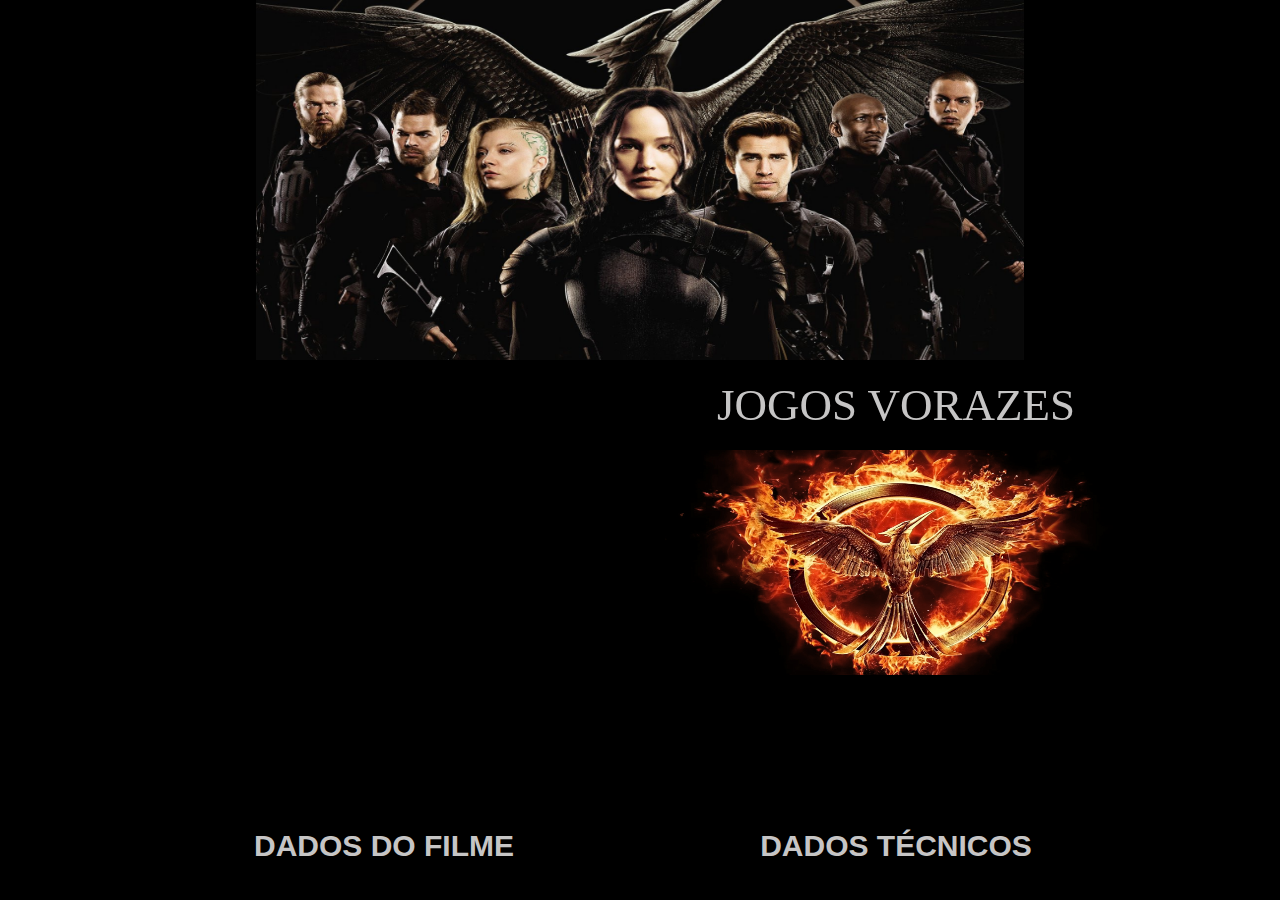
<file: index.html>
<!DOCTYPE html>
<html>
  <head>
    <meta charset="utf-8">
    <meta name="viewport" content="width=device-width, initial-scale=1">
    <title>Jogos Vorazes</title>
    <link rel="stylesheet" href="style.css">
    <script type="text/jscript" href="script.js"></script>
    <script src="https://ajax.googleapis.com/ajax/libs/jquery/3.2.1/jquery.min.js"></script>
  </head>
  
  <body>

    <div id="img_head"><img src="img_head.jpg"/></div>
    
    <div id="video"><iframe id="video_" width="560" height="315" src="https://www.youtube.com/embed/zhW-KWCw92c?rel=0" frameborder="0" allowfullscreen></iframe></div>

    <div id="title"><p id="titulo">JOGOS VORAZES</p></div>

    <div id="img_title"><img id="Imagem_2" src="img2.jpeg"/></div>
    
    <div id="menu">
      <div class="texto" id="a1"><a href="https://www.papodecinema.com.br/especiais/saga-jogos-vorazes/">DADOS DO FILME</a></div>
      <div  class="texto"id="a2"><a href="index-2.html">DADOS TÉCNICOS</a></div>
    </div>
    
  </body>
  
</html>
</file>
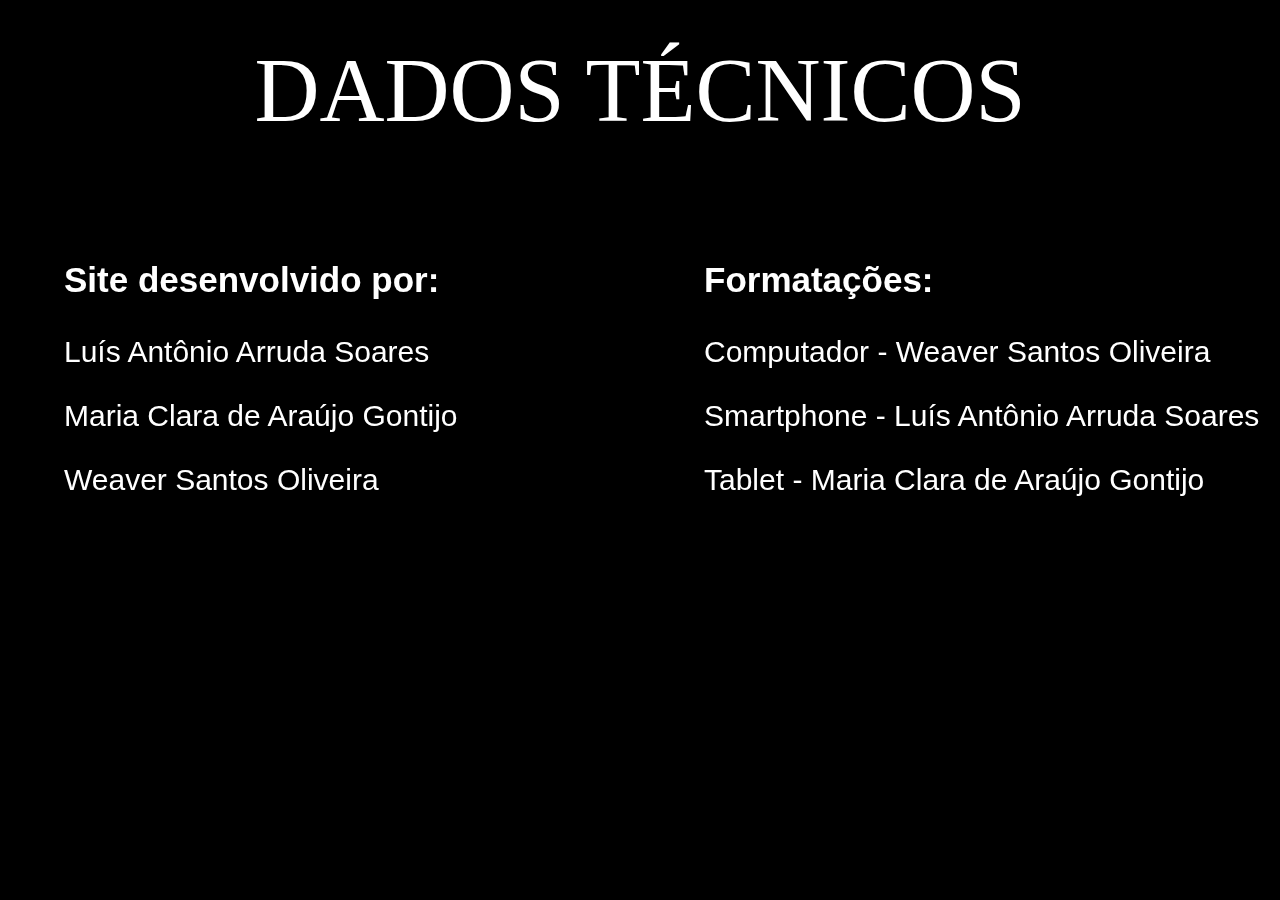
<file: index-2.html>
<!DOCTYPE html>
<html>
  <head>
    <meta charset="utf-8">
    <meta name="viewport" content="width=device-width, initial-scale=1">
    <title>Made with Thimble</title>
    <link rel="stylesheet" href="style.css">
  </head>
  
  <body id="body_dados">
    <div id="head_dados"><p>DADOS TÉCNICOS</p></div>
    <div id="box1">
      <p id="titled">Site desenvolvido por:</p>
      <p id="textd">Luís Antônio Arruda Soares</p>
      <p id="textd">Maria Clara de Araújo Gontijo</p>
      <p id="textd">Weaver Santos Oliveira</p>
    </div>
    <div id="box2">
      <p id="titled">Formatações:</p>
      <p id="textd">Computador - Weaver Santos Oliveira</p>
      <p id="textd">Smartphone - Luís Antônio Arruda Soares</p>
      <p id="textd">Tablet - Maria Clara de Araújo Gontijo</p>
    </div>
    
  </body>
</html>
</file>
<file: style.css>
/*SmartPhone */
@media screen and ( max-width: 360px ) and (max-height: 640px){ 
  
  #body_dados{
    background-color: black;
  }

  #head_dados{
    position: fixed;
    top: 5%;
    left: 0%;
    width: 100%;
    height: 10%;
    display: flex;
    justify-content: center;
    align-items: center;
    font-family: fantasy;
    font-size: 30px;
    color: white;
  }
  #box1{
    position: fixed;
    top: 15%;
    left: 5%;
    width: auto;
    height: 30%;
    color: white;
  }

  #box2{
    position: fixed;
    top: 55%;
    left: 5%;
    width: auto;
    height: 30%;
    color: white;
  }

  #titled{
    font-family: arial;
    font-size: 25px;
    font-weight: bold;
  }

  #textd{
    font-family: arial;
    font-size: 16px;
  }
  
  #img_title{
    position: absolute;
    width: 50%;
    left:55%;
    top: 48%;
  }
  #menu{
    position: absolute;
    width: 90%;
    left: 5%;
    top: 85%;
    height: 5%;
  }
  .texto{
    font-family: Arial;
    color: rgb(198, 197, 197);
  }
  #a1{
    position: absolute;
    width: 50%;
    left: 5%;
    font-family: arial;
    font-size: 12px;
    color: rgb(198, 197, 197);
    font-weight: bold;
  }
  #a2{
    position: absolute;
    width: 40%;
    left: 60%;
    font-family: arial;
    font-size: 12px;
    color: rgb(198, 197, 197);
    font-weight: bold;
  }
  .imagens{
    position: relative;
    width: 100%;
    height: 100%;
  }
  
  #video{
    position: fixed;
    top: 42%;
    left: 5%;
    width: 50%;

    font-family: fantasy;
  }

  #video_{
    width: 100%;
    height: 100%;
  }
  
  body{
    background-color: black;

  }
  a{
    text-align: center;
    color: rgb(198, 197, 197);
    text-decoration: none;

  }

  p{
    font-family: fantasy;
    color: white;
  }
  #img_head{
    width: 100%;
    height: 20%;
  }
  img{
    width: 100%;
    height: 100%;
  }

  #title{
    position: absolute;
    left: 50%;
    width: 50%;

    text-align: center;
  }
  .titulo{
    font-family: fantasy;
    color: rgba(249, 49, 0, 0.85);
  }
  
}

/* Tablet */
@media screen and ( min-width: 360px ) and (min-height: 640px) and (max-width: 768px) and (max-height: 1024px){

  body{
    background-color: black;
    color: white;
  }

  #img_head{
    position: fixed;
    top: 0%;
    left: 0%;
    width: 100%;
    height: 40%;
  }

  #title{
    position: fixed;
    top: 41%;
    left: 60%;
    width: 40%;
    height: 8%;
    display: flex;
    justify-content: center;
    align-items: center;
    font-family: fantasy;
    font-size: 45px;
    color: rgb(198, 197, 197);
  }

  #img_title{
    position: fixed;
    top: 50%;
    left: 60%;
    width: 40%;
    height: 25%;
  }

  #menu{
    position: absolute;
    top: 80%;
    left: 0%;
    width: 100%;
    height: 8%;
  }

  #a1{
    position: absolute;
    top: 0%;
    left: 0%;
    width: 50%;
    height: 100%; 
    display: flex;
    justify-content: center;
    align-items: center;
    font-family: arial;
    font-size: 30px;
    color: rgb(198, 197, 197);
    font-weight: bold;
  }

  #a2{
    position: absolute;
    top: 0%;
    left: 50%;
    width: 50%;
    height: 100%; 
    display: flex;
    justify-content: center;
    align-items: center;
    font-family: arial;
    font-size: 30px;
    color: rgb(198, 197, 197);
    font-weight: bold;
  }

  #video{
    position: fixed;
    top: 41%;
    left: 1%;
    width: 58%;
    height: 34%;
    display: flex;
    justify-content: center;
    align-items: center;
    font-family: fantasy;
  }

  #video_{
    width: 100%;
    height: 100%;
  }

  a{
    text-decoration: none;
    color: rgb(198, 197, 197);
  }

  img{
    width: 100%;
    height: 100%;
  }

  #body_dados{
    background-color: black;
  }

  #head_dados{
    position: fixed;
    top: 0%;
    left: 0%;
    width: 100%;
    height: 10%;
    display: flex;
    justify-content: center;
    align-items: center;
    font-family: fantasy;
    font-size: 90px;
    color: white;
  }

  #box1{
    position: fixed;
    top: 13%;
    left: 5%;
    width: auto;
    height: 30%;
    color: white;
  }

  #box2{
    position: fixed;
    top: 46%;
    left: 5%;
    width: auto;
    height: 30%;
    color: white;
  }

  #titled{
    font-family: arial;
    font-size: 35px;
    font-weight: bold;
  }

  #textd{
    font-family: arial;
    font-size: 30px;
  }

}

/* PC */
@media screen and ( min-width: 1024px ) and (min-height: 618px){

  body{
    background-color: black;
    color: white;
  }

  #img_head{
    position: fixed;
    top: 0%;
    left: 20%;
    width: 60%;
    height: 40%;
  }

  #title{
    position: fixed;
    top: 41%;
    left: 50%;
    width: 40%;
    height: 8%;
    display: flex;
    justify-content: center;
    align-items: center;
    font-family: fantasy;
    font-size: 45px;
    color: rgb(198, 197, 197);
  }

  #img_title{
    position: fixed;
    top: 50%;
    left: 50%;
    width: 40%;
    height: 25%;
  }

  #menu{
    position: absolute;
    top: 90%;
    left: 0%;
    width: 100%;
    height: 8%;
  }

  #a1{
    position: absolute;
    top: 0%;
    left: 5%;
    width: 50%;
    height: 100%; 
    display: flex;
    justify-content: center;
    align-items: center;
    font-family: arial;
    font-size: 30px;
    color: rgb(198, 197, 197);
    font-weight: bold;
  }

  #a2{
    position: absolute;
    top: 0%;
    left: 45%;
    width: 50%;
    height: 100%; 
    display: flex;
    justify-content: center;
    align-items: center;
    font-family: arial;
    font-size: 30px;
    color: rgb(198, 197, 197);
    font-weight: bold;
  }

  #video{
    position: fixed;
    top: 42%;
    left: 15%;
    width: 30%;
    height: 45%;
    display: flex;
    justify-content: center;
    align-items: center;
    font-family: fantasy;
  }

  #video_{
    width: 100%;
    height: 100%;
  }

  a{
    text-decoration: none;
    color: rgb(198, 197, 197);
  }

  img{
    width: 100%;
    height: 100%;
  }

  #body_dados{
    background-color: black;
  }

  #head_dados{
    position: fixed;
    top: 5%;
    left: 0%;
    width: 100%;
    height: 10%;
    display: flex;
    justify-content: center;
    align-items: center;
    font-family: fantasy;
    font-size: 90px;
    color: white;
  }

  #box1{
    position: fixed;
    top: 25%;
    left: 5%;
    width: auto;
    height: 30%;
    color: white;
  }

  #box2{
    position: fixed;
    top: 25%;
    left: 55%;
    width: auto;
    height: 30%;
    color: white;
  }

  #titled{
    font-family: arial;
    font-size: 35px;
    font-weight: bold;
  }

  #textd{
    font-family: arial;
    font-size: 30px;
  }
}
</file>
